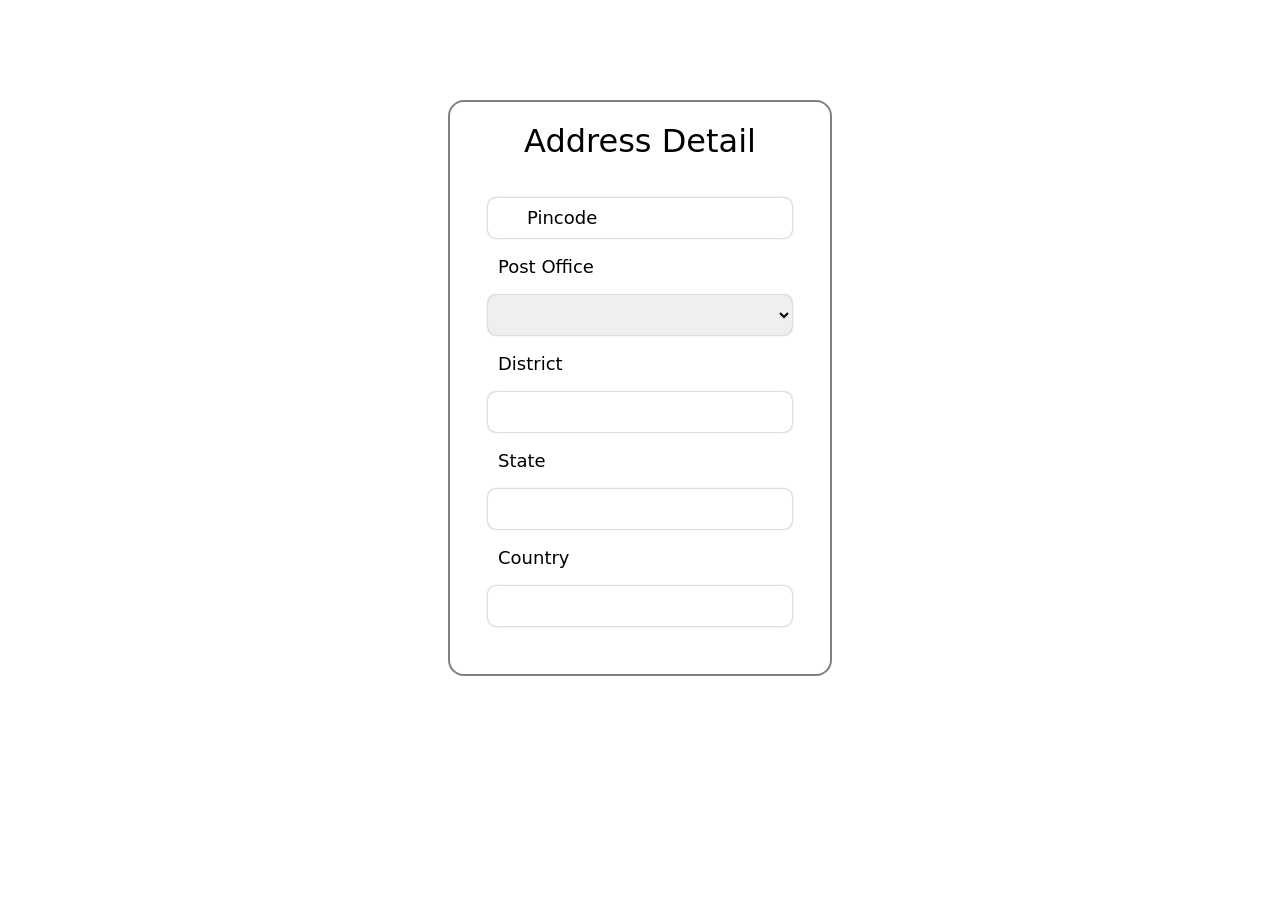
<file: index.html>
<!DOCTYPE html>
<html lang="en">
<head>
    <meta charset="UTF-8">
    <meta name="viewport" content="width=device-width, initial-scale=1.0">
    <title>Document</title>
    <link rel="stylesheet" href="style.css">
</head>
<body>
        <div class="container">
            <h1>Address Detail</h1>
            <div class="form-group">
                <input type="text" name="pincode" id="pincode" class="pincode" maxlength="6" inputmode="numeric" required>
                <label for="pincode" class="pincode-label">Pincode</label>
                <p id="error"></p>
            </div>
            <div class="form-group">
                <label for="post-office" id="post-office-label">Post Office</label>
                <select name="post-office" id="post-office"></select>
                <div class="form-group">
            </div>
            <div class="form-group">
                <label for="district"id="district-label">District</label>
                <input type="text" id="district" class="pincode" readonly>
            </div>
            <div class="form-group">
                <label for="state"id="state-label">State</label>
                <input type="text" id="state" class="pincode" readonly>
            </div>
            <div class="form-group">
                <label for="country"id="country-label">Country</label>
                <input type="text" id="country" class="pincode" readonly>
            </div>
        </div>
<script src="app.js"></script>
</body>
</html>
</file>
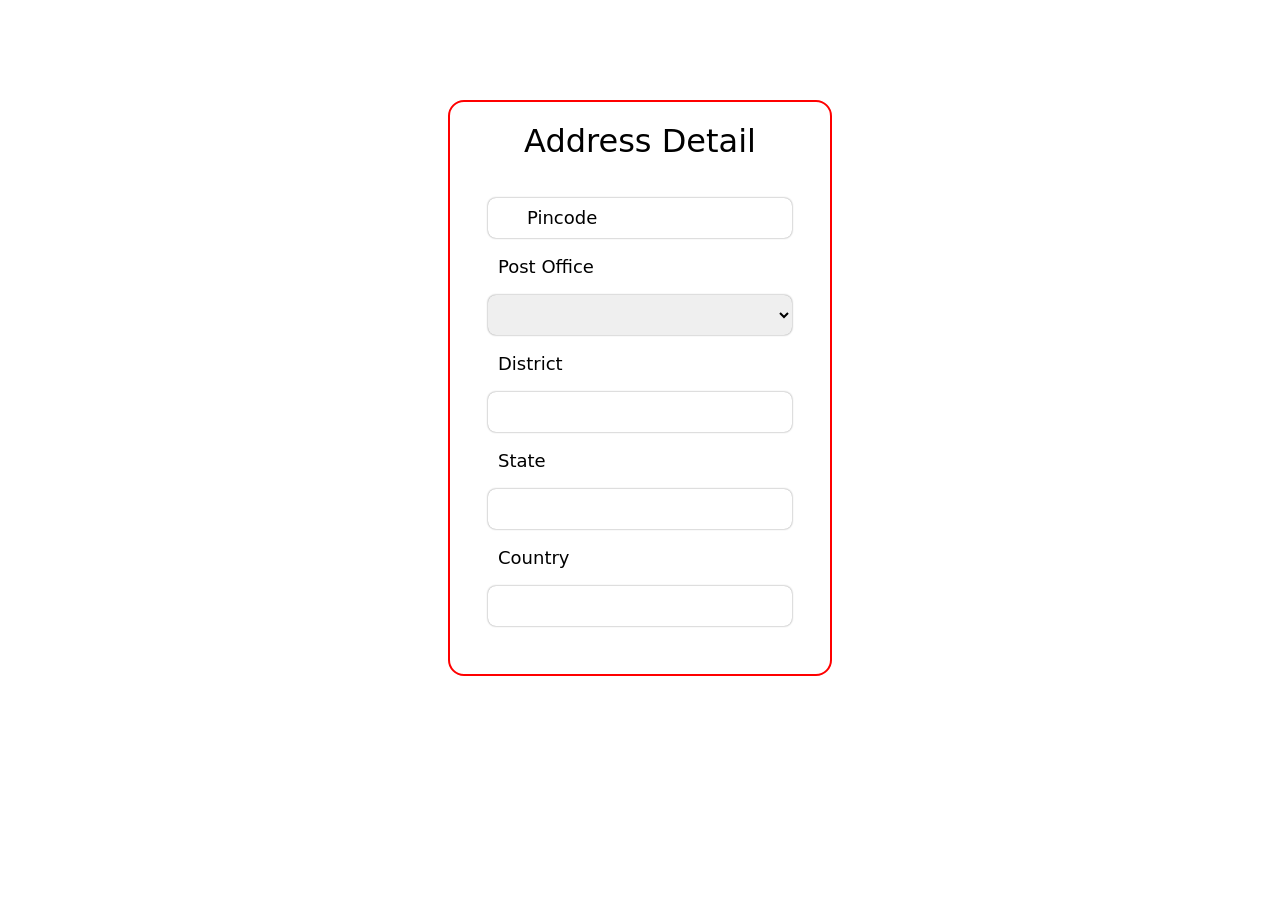
<file: Pincode/index.html>
<!DOCTYPE html>
<html lang="en">
<head>
    <meta charset="UTF-8">
    <meta name="viewport" content="width=device-width, initial-scale=1.0">
    <title>Document</title>
    <link rel="stylesheet" href="../Pincode/style.css">
</head>
<body>
        <div class="container">
            <h1>Address Detail</h1>
            <div class="form-group">
                <input type="text" name="pincode" id="pincode" class="pincode" maxlength="6" inputmode="numeric" required>
                <label for="pincode" class="pincode-label">Pincode</label>
                <p id="error"></p>
            </div>
            <div class="form-group">
                <label for="post-office" id="post-office-label">Post Office</label>
                <select name="post-office" id="post-office"></select>
                <div class="form-group">
            </div>
            <div class="form-group">
                <label for="district"id="district-label">District</label>
                <input type="text" id="district" class="pincode" readonly>
            </div>
            <div class="form-group">
                <label for="state"id="state-label">State</label>
                <input type="text" id="state" class="pincode" readonly>
            </div>
            <div class="form-group">
                <label for="country"id="country-label">Country</label>
                <input type="text" id="country" class="pincode" readonly>
            </div>
        </div>
<script src="../Pincode/app.js"></script>
</body>
</html>
</file>
<file: style.css>
* {
padding: 0;
margin: 0;
font-family: system-ui, -apple-system, BlinkMacSystemFont, 'Segoe UI', Roboto, Oxygen, Ubuntu, Cantarell, 'Open Sans', 'Helvetica Neue', sans-serif;
box-sizing: border-box;
}
body {
display: flex;
justify-content: center;
margin-top: 100px;
}
.container {
height: 100%;
width: 30%;
border: 2px solid gray;
border-radius: 16px;
margin:0px 50px;
padding-bottom: 30px;
}
h1 {
text-align: center;
padding: 20px 30px;
font-weight: 500;
}
.form-group {
position: relative;
}
.pincode,
select {
height: 40px;
min-width: 80%;
padding: 0px 21px;
margin: 18px auto;
display: flex;
border-radius: 8px;
border: none;
outline: none;
box-shadow: 0px 0px 2px gray;
cursor: pointer;
transform: 0.3s all ease-in-out;
font-size: 16px;
}
#pincode:focus,
#pincode:hover {
border: 2px solid rgb(13, 107, 222);
box-shadow: none;
}
.pincode-label {
position: absolute;
top: 19px;
left: 65px;
font-size: 18px;
transform: translateY(-50%);
pointer-events: none;
transition: 0.5s;
padding: 0px 12px;
z-index: 999;
}
.form-group .pincode:focus ~ .pincode-label,
.form-group .pincode:valid ~ .pincode-label {
top: 0;
background-color: white;
font-size: 14px;
color: rgb(13, 107, 222);
}
#post-office-label,
#district-label,
#state-label,
#country-label {
margin: 0px 0px 0px 3rem;
font-size: 18px;
}
#error {
color: red;
font-size: 16px;
margin: 0px 0px 10px 3rem;
}
</file>
<file: Pincode/style.css>
* {
padding: 0;
margin: 0;
font-family: system-ui, -apple-system, BlinkMacSystemFont, 'Segoe UI', Roboto, Oxygen, Ubuntu, Cantarell, 'Open Sans', 'Helvetica Neue', sans-serif;
box-sizing: border-box;
}
body {
display: flex;
justify-content: center;
margin-top: 100px;
}
.container {
height: 100%;
width: 30%;
border: 2px solid red;
border-radius: 16px;
margin:0px 50px;
padding-bottom: 30px;
}
h1 {
text-align: center;
padding: 20px 30px;
font-weight: 500;
}
.form-group {
position: relative;
}
.pincode,
select {
height: 40px;
min-width: 80%;
padding: 0px 21px;
margin: 18px auto;
display: flex;
border-radius: 8px;
border: none;
outline: none;
box-shadow: 0px 0px 2px gray;
cursor: pointer;
transform: 0.3s all ease-in-out;
font-size: 16px;
}
#pincode:focus,
#pincode:hover {
border: 2px solid rgb(13, 107, 222);
box-shadow: none;
}
.pincode-label {
position: absolute;
top: 19px;
left: 65px;
font-size: 18px;
transform: translateY(-50%);
pointer-events: none;
transition: 0.5s;
padding: 0px 12px;
z-index: 999;
}
.form-group .pincode:focus ~ .pincode-label,
.form-group .pincode:valid ~ .pincode-label {
top: 0;
background-color: white;
font-size: 14px;
color: rgb(13, 107, 222);
}
#post-office-label,
#district-label,
#state-label,
#country-label {
margin: 0px 0px 0px 3rem;
font-size: 18px;
}
#error {
color: red;
font-size: 16px;
margin: 0px 0px 10px 3rem;
}
</file>
